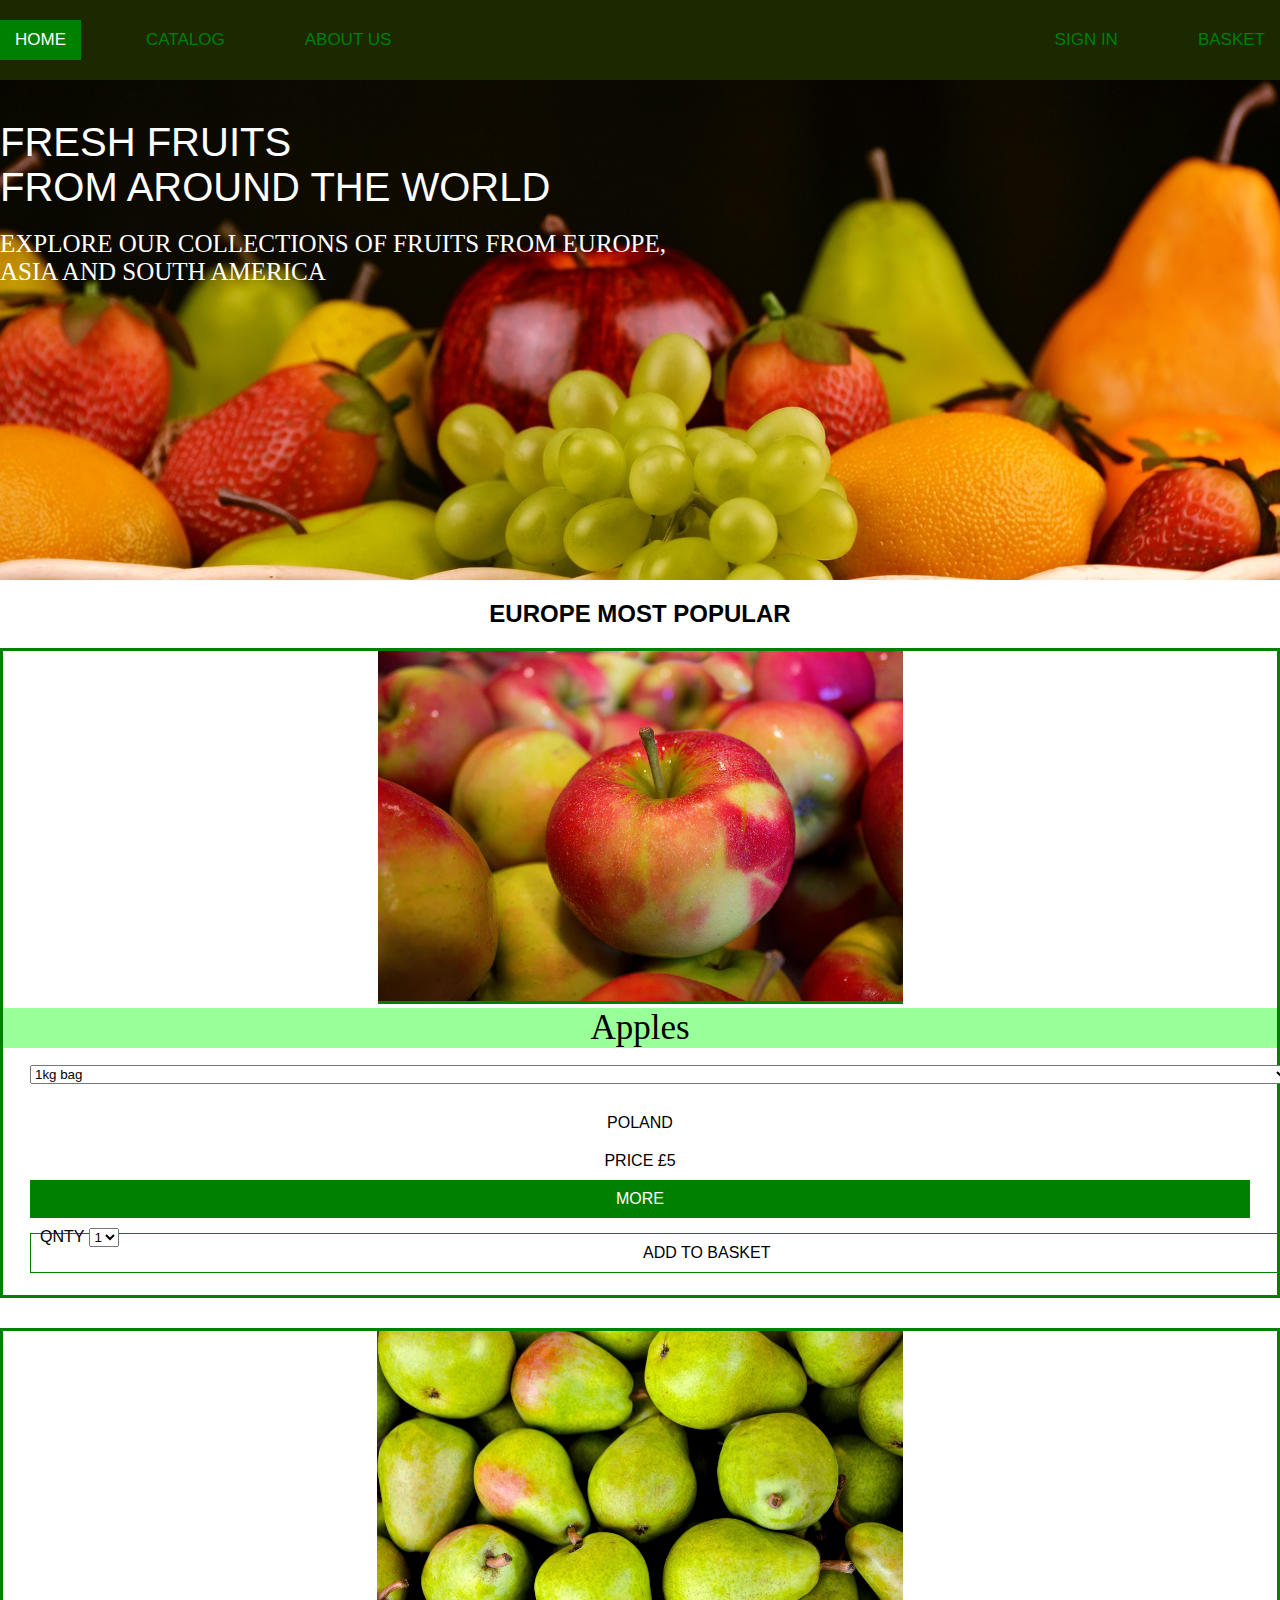
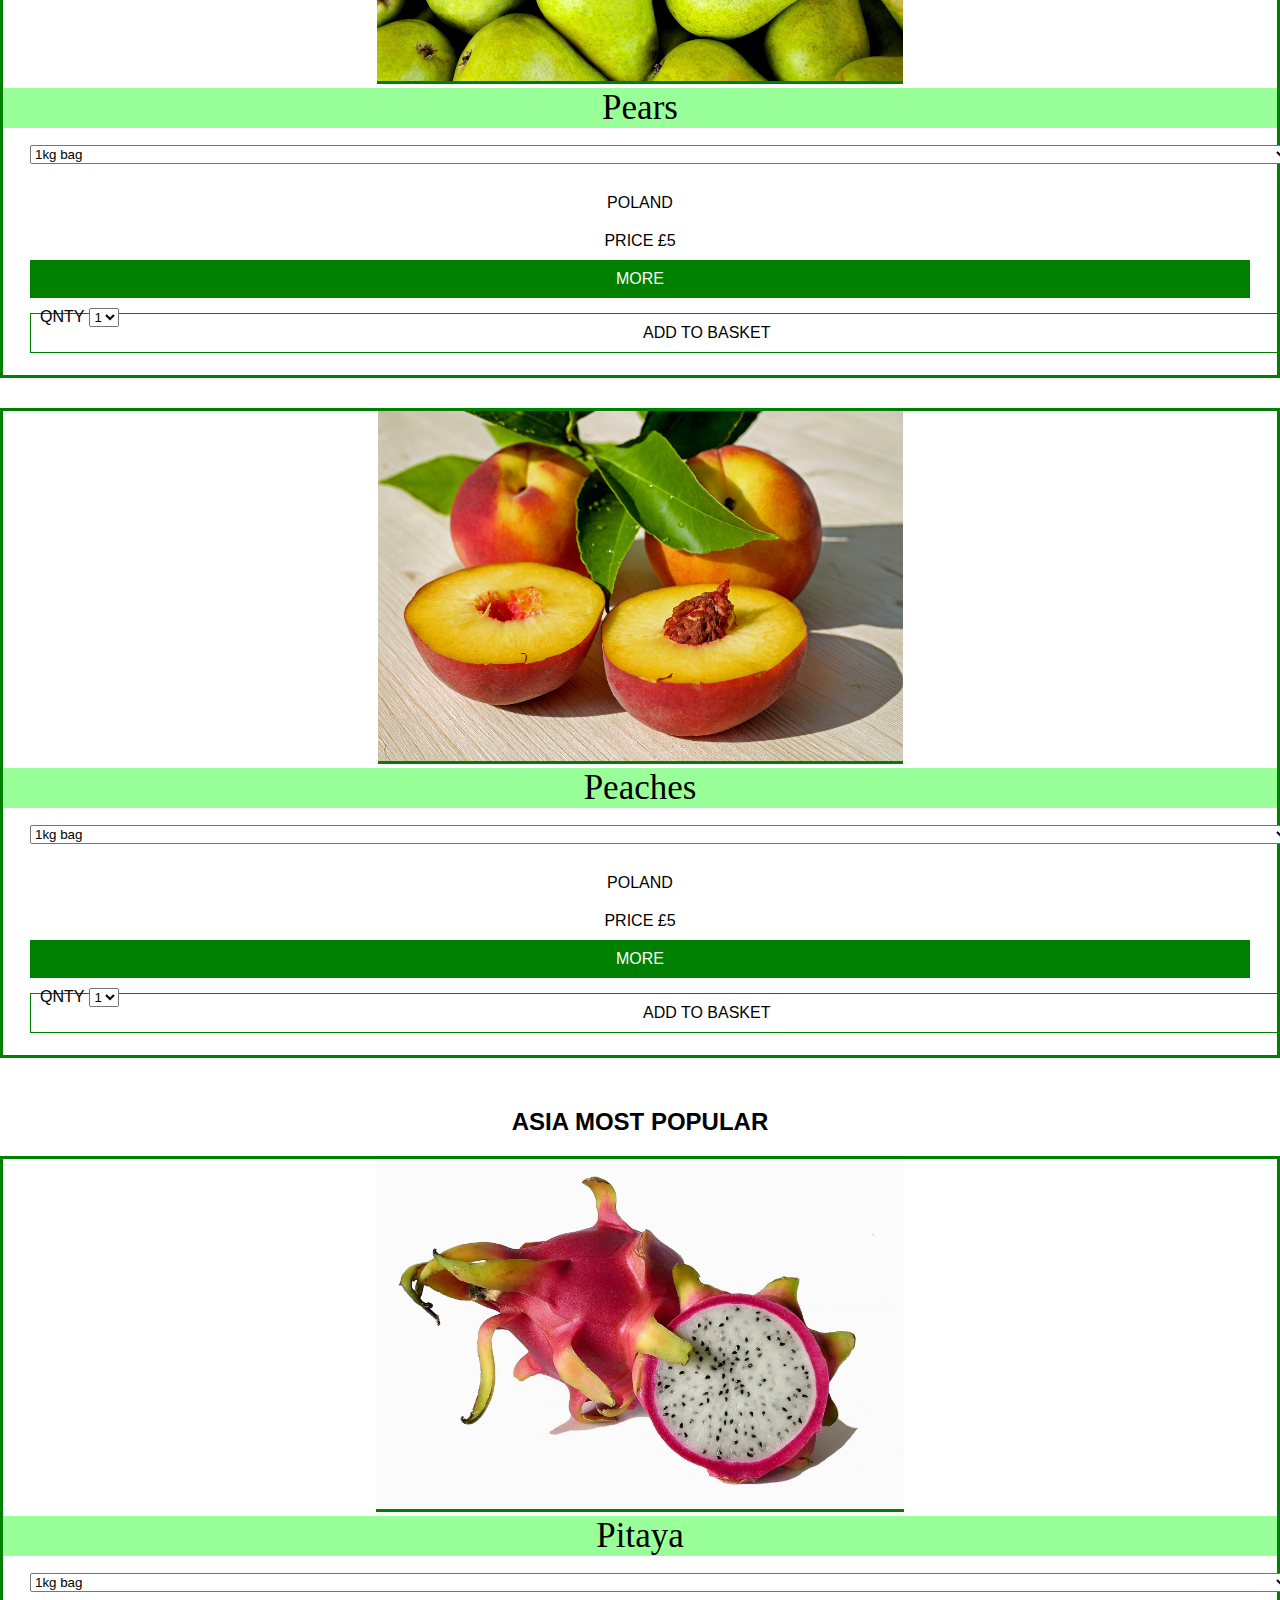
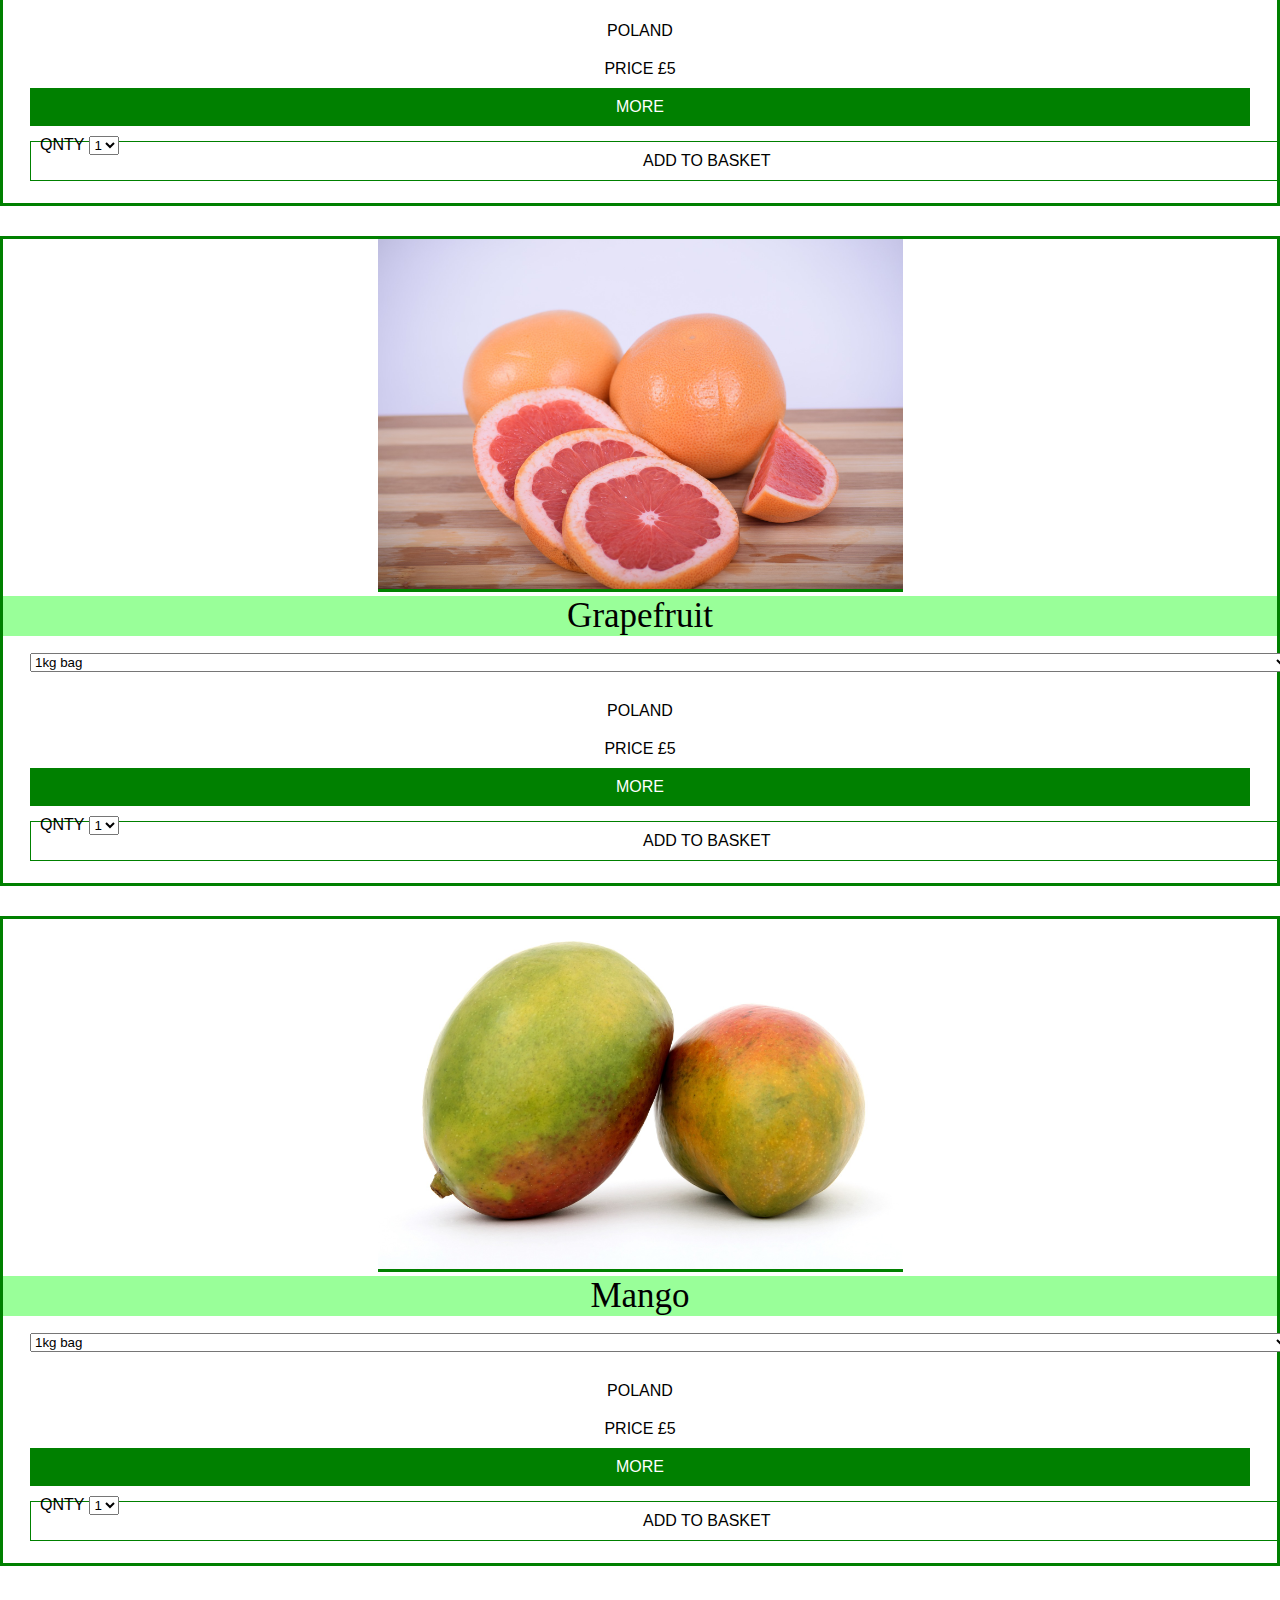
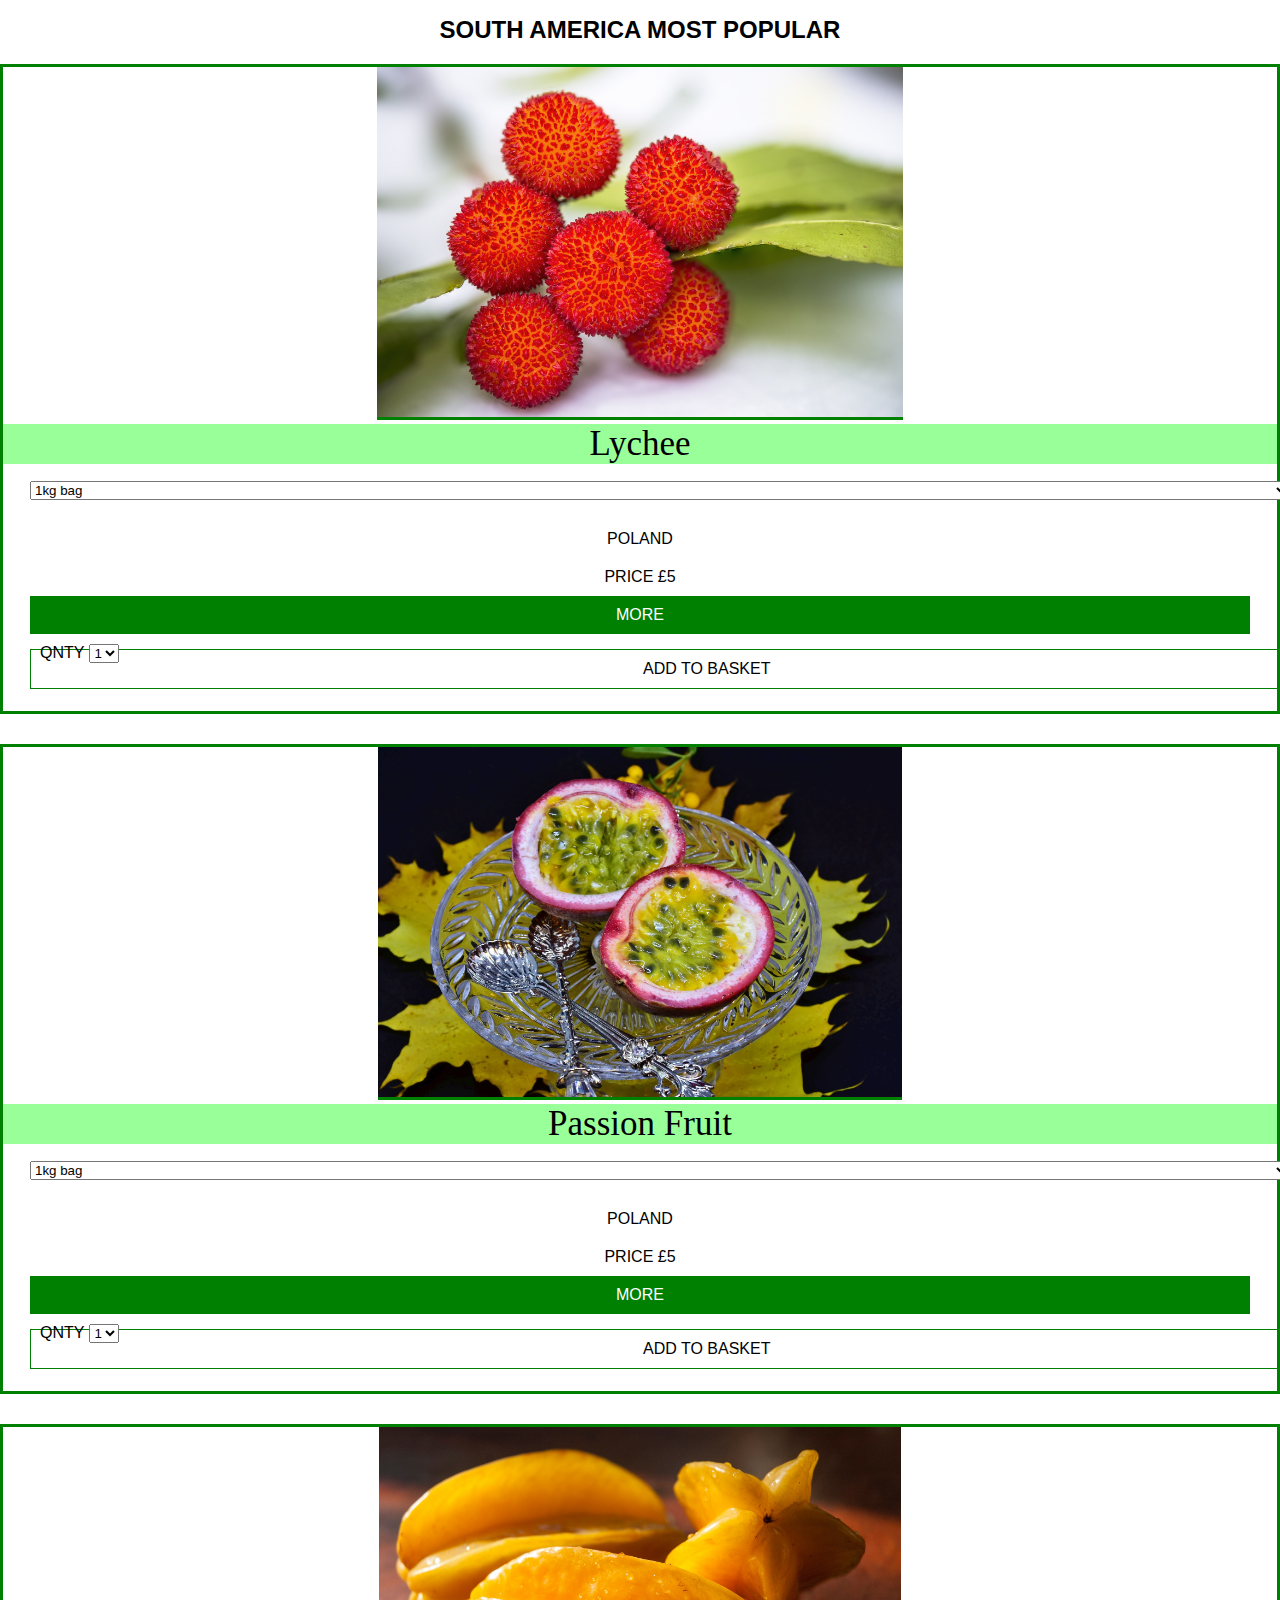
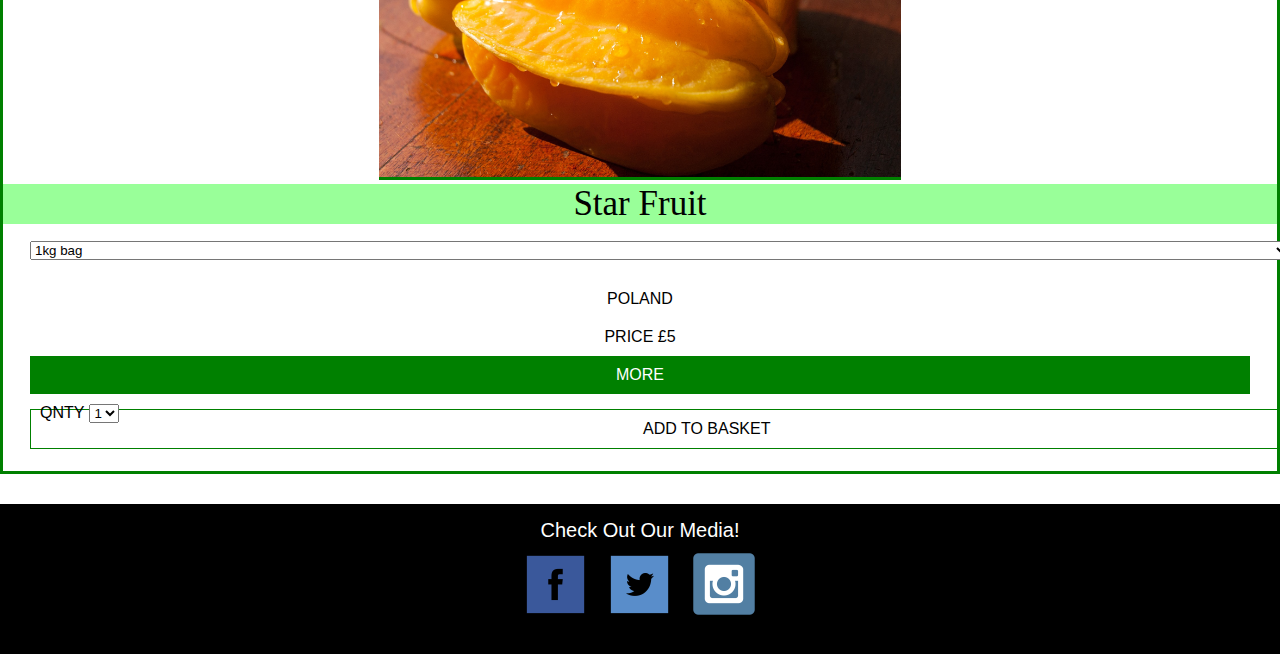
<file: index.html>
<!DOCTYPE html>
<html lang="en">
<head>
  <meta charset="UTF-8">
  <meta name="viewport" content="width=device-width, initial-scale=1.0">
  <meta http-equiv="X-UA-Compatible" content="ie=edge">
  <link rel="stylesheet"
  href="https://stackpath.bootstrapcdn.com/bootstrap/4.2.1/css/bootstrap.min.css"
  integrity="sha384-GJzZqFGwb1QTTN6wy59ffF1BuGJpLSa9DkKMp0DgiMDm4iYMj70gZWKYbI706tWS" crossorigin="anonymous">
  <link rel="stylesheet" href="css/main.css">
  <link rel="stylesheet" href="css/main_page.css">
  <link rel="stylesheet" href="css/nav.css">
  <title>Fresh Fruits</title>
</head>
<body>

  <div class="wrapper">

    <div id="navigation"></div>

    <div id="loginBox"></div>

    <header>

      <div class="container">

        <!-- Home page titles -->
        <div class="titles">
          <div class="top_title">
            Fresh Fruits<br>
            From Around the World
          </div>
          <div class="second_title">
            Explore our collections
            of fruits from europe, <br>
            asia and south america
          </div>
        </div>
      </div>
    </header>

    <!-- First section of Europe products -->
    <section>
      <div class="container">

        <h2>Europe Most Popular</h2>

        <div class="row">
          <!-- First Product Frame-->
          <div class="col-lg-4">
            <div class="col-lg-12">
              <div class="frame">
                <img src="img/euApples.jpg" alt="Apples">
                <p class="product_name">Apples</p>
                <div class="frame_menu">
                  <div class="row">
                    <!--Option Dropdown-->
                    <select class="package_options" name="package_options" value = "1">
                      <option value="1">1kg bag</option>
                      <option value="2">2kg bag</option>
                      <option value="3">3kg bag</option>
                    </select>
                    <!-- Information about fruit country and fruit price -->
                    <div class="col-6">
                      <ul class="country_price">
                        <li class="country_name" id="apple_country">Poland</li>
                        <li id="apple_price">Price £5</li>
                      </ul>
                    </div>
                    <div class="col-6">
                      <!-- Link to page about one fruit and quantity chooser -->
                      <ul class="more_qnty">
                        <li>
                          <div class="more_info">
                            <a href="#">More</a>
                          </div>
                        </li>
                        <li>
                          <ul class="qnty_number">
                            <li>
                              <p class="qnty">Qnty</p>
                            </li>
                            <li>
                              <select name="quantity">
                                <option value="1">1</option>
                                <option value="2">2</option>
                                <option value="3">3</option>
                                <option value="4">4</option>
                                <option value="5">5</option>
                              </select>
                            </li>
                          </ul>
                        </li>
                      </ul>
                      <!-- Add item to the basket -->
                    </div>
                    <div class="button btn_add_item">
                      <a href="#">Add to Basket</a>
                    </div>
                  </div>

                </div>
              </div>
            </div>
          </div>

          <!-- Second Product Frame -->
          <div class="col-lg-4">
            <!-- Is used to make space between columns -->
            <div class="col-lg-12">
              <div class="frame">
                <img src="img/euPears.jpg" alt="Pear">
                <p class="product_name">Pears</p>
                <div class="frame_menu">
                  <div class="row">

                    <select class="package_options" name="package_options" value = "1">
                      <option value="1">1kg bag</option>
                      <option value="2">2kg bag</option>
                      <option value="3">3kg bag</option>
                    </select>

                    <div class="col-6">
                      <ul class="country_price">
                        <li class="country_name" id="pears_country">Poland</li>
                        <li id="pears_price">Price £5</li>
                      </ul>
                    </div>
                    <div class="col-6">

                      <ul class="more_qnty">
                        <li>
                          <div class="more_info">
                            <a href="#">More</a>
                          </div>
                        </li>
                        <li>
                          <ul class="qnty_number">
                            <li>
                              <p class="qnty">Qnty</p>
                            </li>
                            <li>
                              <select name="quantity">
                                <option value="1">1</option>
                                <option value="2">2</option>
                                <option value="3">3</option>
                                <option value="4">4</option>
                                <option value="5">5</option>
                              </select>
                            </li>
                          </ul>
                        </li>
                      </ul>

                    </div>
                    <div class="button btn_add_item">
                      <a href="#">Add to Basket</a>
                    </div>
                  </div>

                </div>
              </div>
            </div>
          </div>

          <!--  Third Product Frame-->
          <div class="col-lg-4">
            <div class="col-lg-12">
              <div class="frame">
                <img src="img/euPeach.jpg" alt="Peach">
                <p class="product_name">Peaches</p>
                <div class="frame_menu">
                  <div class="row">

                    <select class="package_options" name="package_options" value = "1">
                      <option value="1">1kg bag</option>
                      <option value="2">2kg bag</option>
                      <option value="3">3kg bag</option>
                    </select>

                    <div class="col-6">
                      <ul class="country_price">
                        <li class="country_name" id="peach_country">Poland</li>
                        <li id="peach_price">Price £5</li>
                      </ul>
                    </div>
                    <div class="col-6">

                      <ul class="more_qnty">
                        <li>
                          <div class="more_info">
                            <a href="#">More</a>
                          </div>
                        </li>
                        <li>
                          <ul class="qnty_number">
                            <li>
                              <p>Qnty</p>
                            </li>
                            <li>
                              <select name="quantity">
                                <option value="1">1</option>
                                <option value="2">2</option>
                                <option value="3">3</option>
                                <option value="4">4</option>
                                <option value="5">5</option>
                              </select>
                            </li>
                          </ul>
                        </li>
                      </ul>

                    </div>
                    <div class="button btn_add_item">
                      <a href="#">Add to Basket</a>
                    </div>
                  </div>

                </div>
              </div>
            </div>
          </div>
        </div>

      </div>
    </section>

    <section>
      <div class="container">

        <h2>Asia Most Popular</h2>

        <div class="row">
          <!-- 4th Product Frame -->
          <div class="col-lg-4">
            <div class="col-lg-12">
              <div class="frame">
                <img src="img/asiaPitaya.jpg" alt="Pitaya">
                <p class="product_name">Pitaya</p>
                <div class="frame_menu">
                  <div class="row">
                    <!--Option Dropdown-->
                    <select class="package_options" name="package_options" value = "1">
                      <option value="1">1kg bag</option>
                      <option value="2">2kg bag</option>
                      <option value="3">3kg bag</option>
                    </select>

                    <div class="col-6">
                      <ul class="country_price">
                        <li class="country_name" id="pitaya_country">Poland</li>
                        <li id="pitaya_price">Price £5</li>
                      </ul>
                    </div>
                    <div class="col-6">

                      <ul class="more_qnty">
                        <li>
                          <div class="more_info">
                            <a href="#">More</a>
                          </div>
                        </li>
                        <li>
                          <ul class="qnty_number">
                            <li>
                              <p class="qnty">Qnty</p>
                            </li>
                            <li>
                              <select name="quantity">
                                <option value="1">1</option>
                                <option value="2">2</option>
                                <option value="3">3</option>
                                <option value="4">4</option>
                                <option value="5">5</option>
                              </select>
                            </li>
                          </ul>
                        </li>
                      </ul>

                    </div>
                    <div class="button btn_add_item">
                      <a href="#">Add to Basket</a>
                    </div>
                  </div>

                </div>
              </div>
            </div>
          </div>
          <!-- 5th Product Frame -->
          <div class="col-lg-4">
            <div class="col-lg-12">
              <div class="frame">
                <img src="img/asiaGrapefruit.jpg" alt="Grapefruit">
                <p class="product_name">Grapefruit</p>
                <div class="frame_menu">
                  <div class="row">
                    <!--Option Dropdown-->
                    <select class="package_options" name="package_options" value = "1">
                      <option value="1">1kg bag</option>
                      <option value="2">2kg bag</option>
                      <option value="3">3kg bag</option>
                    </select>

                    <div class="col-6">
                      <ul class="country_price">
                        <li class="country_name" id="grapefruit_country">Poland</li>
                        <li id="grapefruit_price">Price £5</li>
                      </ul>
                    </div>
                    <div class="col-6">

                      <ul class="more_qnty">
                        <li>
                          <div class="more_info">
                            <a href="#">More</a>
                          </div>
                        </li>
                        <li>
                          <ul class="qnty_number">
                            <li>
                              <p class="qnty">Qnty</p>
                            </li>
                            <li>
                              <select name="quantity">
                                <option value="1">1</option>
                                <option value="2">2</option>
                                <option value="3">3</option>
                                <option value="4">4</option>
                                <option value="5">5</option>
                              </select>
                            </li>
                          </ul>
                        </li>
                      </ul>

                    </div>
                    <div class="button btn_add_item">
                      <a href="#">Add to Basket</a>
                    </div>
                  </div>

                </div>
              </div>
            </div>
          </div>
          <!-- 6th Prodcut Frame -->
          <div class="col-lg-4">
            <div class="col-lg-12">
              <div class="frame">
                <img src="img/asiaMango.jpg" alt="Mango">
                <p class="product_name">Mango</p>
                <div class="frame_menu">
                  <div class="row">
                    <!--Option Dropdown-->
                    <select class="package_options" name="package_options" value = "1">
                      <option value="1">1kg bag</option>
                      <option value="2">2kg bag</option>
                      <option value="3">3kg bag</option>
                    </select>

                    <div class="col-6">
                      <ul class="country_price">
                        <li class="country_name" id="mango_country">Poland</li>
                        <li id="mango_price">Price £5</li>
                      </ul>
                    </div>
                    <div class="col-6">

                      <ul class="more_qnty">
                        <li>
                          <div class="more_info">
                            <a href="#">More</a>
                          </div>
                        </li>
                        <li>
                          <ul class="qnty_number">
                            <li>
                              <p class="qnty">Qnty</p>
                            </li>
                            <li>
                              <select name="quantity">
                                <option value="1">1</option>
                                <option value="2">2</option>
                                <option value="3">3</option>
                                <option value="4">4</option>
                                <option value="5">5</option>
                              </select>
                            </li>
                          </ul>
                        </li>
                      </ul>

                    </div>
                    <div class="button btn_add_item">
                      <a href="#">Add to Basket</a>
                    </div>
                  </div>

                </div>
              </div>
            </div>
          </div>

        </div>

      </div>
    </section>

    <section>
      <div class="container">

        <h2>South America Most Popular</h2>

        <div class="row">
          <!-- 7th Product Frame -->
          <div class="col-lg-4">
            <div class="col-lg-12">
              <div class="frame">
                <img src="img/saLychee.jpg" alt="Lychee">
                <p class="product_name">Lychee</p>
                <div class="frame_menu">
                  <div class="row">
                    <!--Option Dropdown-->
                    <select class="package_options" name="package_options" value = "1">
                      <option value="1">1kg bag</option>
                      <option value="2">2kg bag</option>
                      <option value="3">3kg bag</option>
                    </select>

                    <div class="col-6">
                      <ul class="country_price">
                        <li class="country_name" id="lychee_country">Poland</li>
                        <li id="lychee_price">Price £5</li>
                      </ul>
                    </div>
                    <div class="col-6">

                      <ul class="more_qnty">
                        <li>
                          <div class="more_info">
                            <a href="#">More</a>
                          </div>
                        </li>
                        <li>
                          <ul class="qnty_number">
                            <li>
                              <p class="qnty">Qnty</p>
                            </li>
                            <li>
                              <select name="quantity">
                                <option value="1">1</option>
                                <option value="2">2</option>
                                <option value="3">3</option>
                                <option value="4">4</option>
                                <option value="5">5</option>
                              </select>
                            </li>
                          </ul>
                        </li>
                      </ul>

                    </div>
                    <div class="button btn_add_item">
                      <a href="#">Add to Basket</a>
                    </div>
                  </div>

                </div>
              </div>
            </div>
          </div>

          <!-- 8th Product Frame -->
          <div class="col-lg-4">
            <div class="col-lg-12">
              <div class="frame">
                <img src="img/saPassionFruit.jpg" alt="Passion Fruit">
                <p class="product_name">Passion Fruit</p>
                <div class="frame_menu">
                  <div class="row">
                    <!--Option Dropdown-->
                    <select class="package_options" name="package_options" value = "1">
                      <option value="1">1kg bag</option>
                      <option value="2">2kg bag</option>
                      <option value="3">3kg bag</option>
                    </select>

                    <div class="col-6">
                      <ul class="country_price">
                        <li class="country_name" id="passionFruit_country">Poland</li>
                        <li id="passionFruit_price">Price £5</li>
                      </ul>
                    </div>
                    <div class="col-6">

                      <ul class="more_qnty">
                        <li>
                          <div class="more_info">
                            <a href="#">More</a>
                          </div>
                        </li>
                        <li>
                          <ul class="qnty_number">
                            <li>
                              <p class="qnty">Qnty</p>
                            </li>
                            <li>
                              <select name="quantity">
                                <option value="1">1</option>
                                <option value="2">2</option>
                                <option value="3">3</option>
                                <option value="4">4</option>
                                <option value="5">5</option>
                              </select>
                            </li>
                          </ul>
                        </li>
                      </ul>

                    </div>
                    <div class="button btn_add_item">
                      <a href="#">Add to Basket</a>
                    </div>
                  </div>

                </div>
              </div>
            </div>
          </div>
          <!-- 9th Product Frame -->
          <div class="col-lg-4">
            <div class="col-lg-12">
              <div class="frame">
                <img src="img/saStarFruit.jpg" alt="StarFruit">
                <p class="product_name">Star Fruit</p>
                <div class="frame_menu">
                  <div class="row">
                    <!--Option Dropdown-->
                    <select class="package_options" name="package_options" value = "1">
                      <option value="1">1kg bag</option>
                      <option value="2">2kg bag</option>
                      <option value="3">3kg bag</option>
                    </select>

                    <div class="col-6">
                      <ul class="country_price">
                        <li class="country_name" id="starFruit_country">Poland</li>
                        <li id="starFruit_price">Price £5</li>
                      </ul>
                    </div>
                    <div class="col-6">

                      <ul class="more_qnty">
                        <li>
                          <div class="more_info">
                            <a href="#">More</a>
                          </div>
                        </li>
                        <li>
                          <ul class="qnty_number">
                            <li>
                              <p class="qnty">Qnty</p>
                            </li>
                            <li>
                              <select name="quantity">
                                <option value="1">1</option>
                                <option value="2">2</option>
                                <option value="3">3</option>
                                <option value="4">4</option>
                                <option value="5">5</option>
                              </select>
                            </li>
                          </ul>
                        </li>
                      </ul>

                    </div>
                    <div class="btn_add_item">
                      <a href="#">Add to Basket</a>
                    </div>
                  </div>

                </div>
              </div>
            </div>
          </div>
        </div>

      </div>
    </section>

    <div id="footer"></div>
  </div>

  <script src="js/jquery.js"></script>

  <script src="js/main.js"></script>

</body>
</html>
</file>
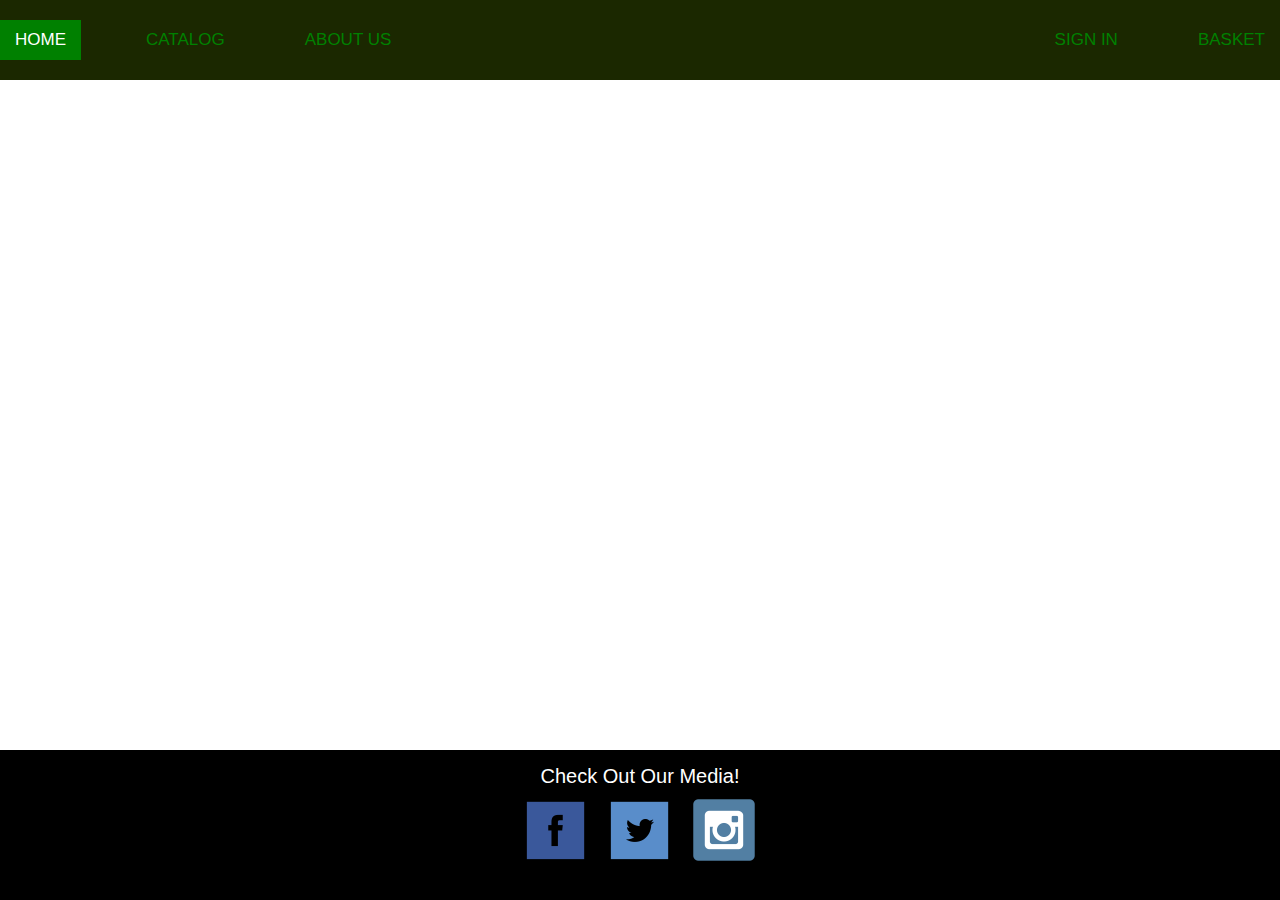
<file: pages/account.html>
<!DOCTYPE html>
<html lang="en">
<head>
  <meta charset="UTF-8">
  <meta name="viewport" content="width=device-width, initial-scale=1.0">
  <meta http-equiv="X-UA-Compatible" content="ie=edge">

  <link rel="stylesheet"
  href="https://stackpath.bootstrapcdn.com/bootstrap/4.2.1/css/bootstrap.min.css"
  integrity="sha384-GJzZqFGwb1QTTN6wy59ffF1BuGJpLSa9DkKMp0DgiMDm4iYMj70gZWKYbI706tWS" crossorigin="anonymous">

  <link rel="stylesheet" href="../css/main.css">
  <link rel="stylesheet" href="../css/nav.css">

  <title>Account</title>
</head>
<body>

  <div id="navigation"></div>

  <div id="loginBox"></div>

  <header>
    <div class="container">

      <div class="titles">
        Account
      </div>

    </div>
  </header>

  <section>

  </section>

  <div id="footer"></div>

  <script src="../js/jquery.js"></script>
  <script src="../js/main.js"></script>

</body>
</html>
</file>
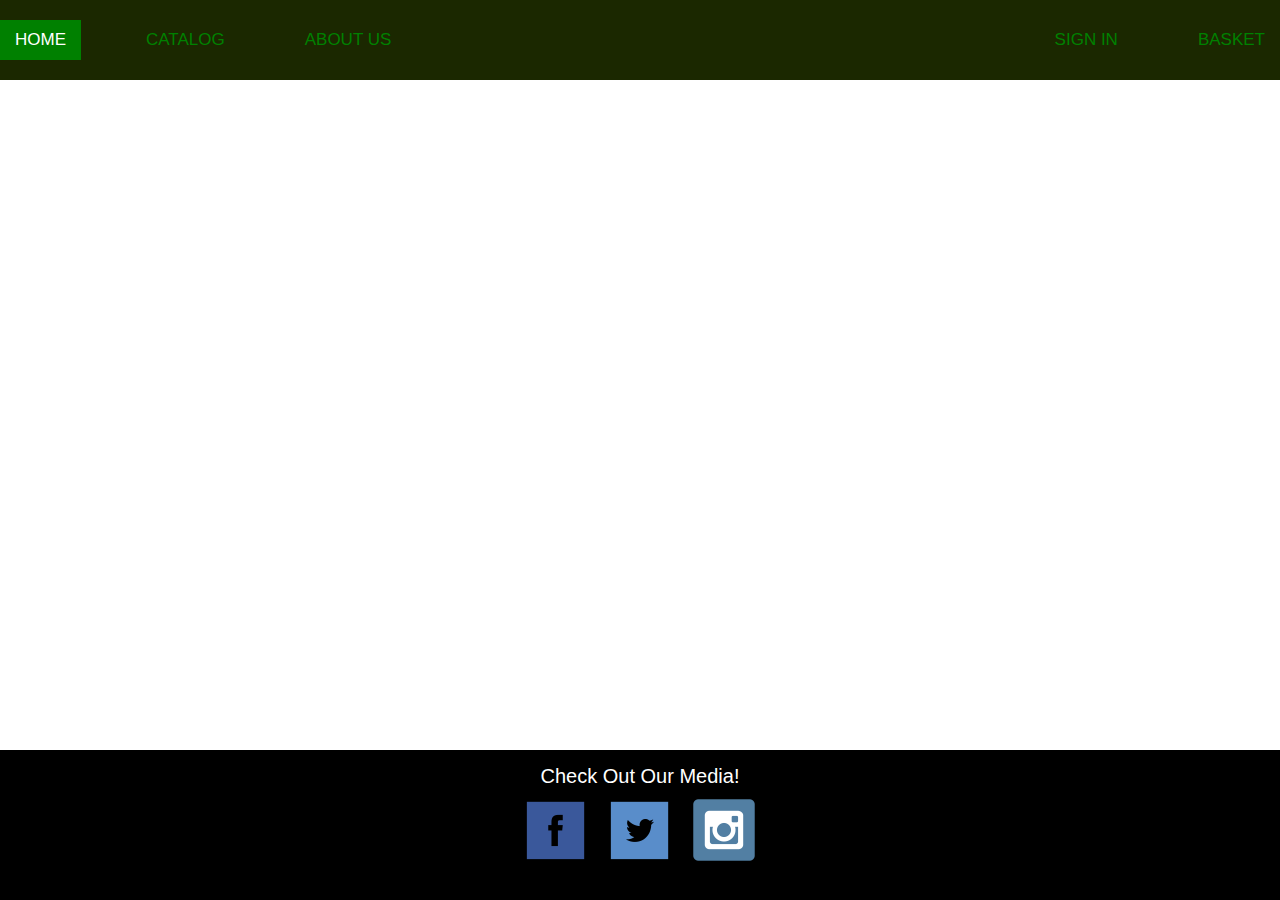
<file: pages/basket.html>
<!DOCTYPE html>
<html lang="en">
<head>
  <meta charset="UTF-8">
  <meta name="viewport" content="width=device-width, initial-scale=1.0">
  <meta http-equiv="X-UA-Compatible" content="ie=edge">

  <link rel="stylesheet"
  href="https://stackpath.bootstrapcdn.com/bootstrap/4.2.1/css/bootstrap.min.css"
  integrity="sha384-GJzZqFGwb1QTTN6wy59ffF1BuGJpLSa9DkKMp0DgiMDm4iYMj70gZWKYbI706tWS" crossorigin="anonymous">

  <link rel="stylesheet" href="../css/main.css">
  <link rel="stylesheet" href="../css/nav.css">

  <title>Basket</title>
</head>
<body>

  <div class="wrapper">
    <div id="navigation"></div>

    <div id="loginBox"></div>

    <header>
      <div class="container">

        <div class="titles">
          Basket
        </div>

      </div>
    </header>

    <section>

    </section>

    <div id="footer"></div>
  </div>

  <script src="../js/jquery.js"></script>

  <script src="../js/main.js"></script>

</body>
</html>
</file>
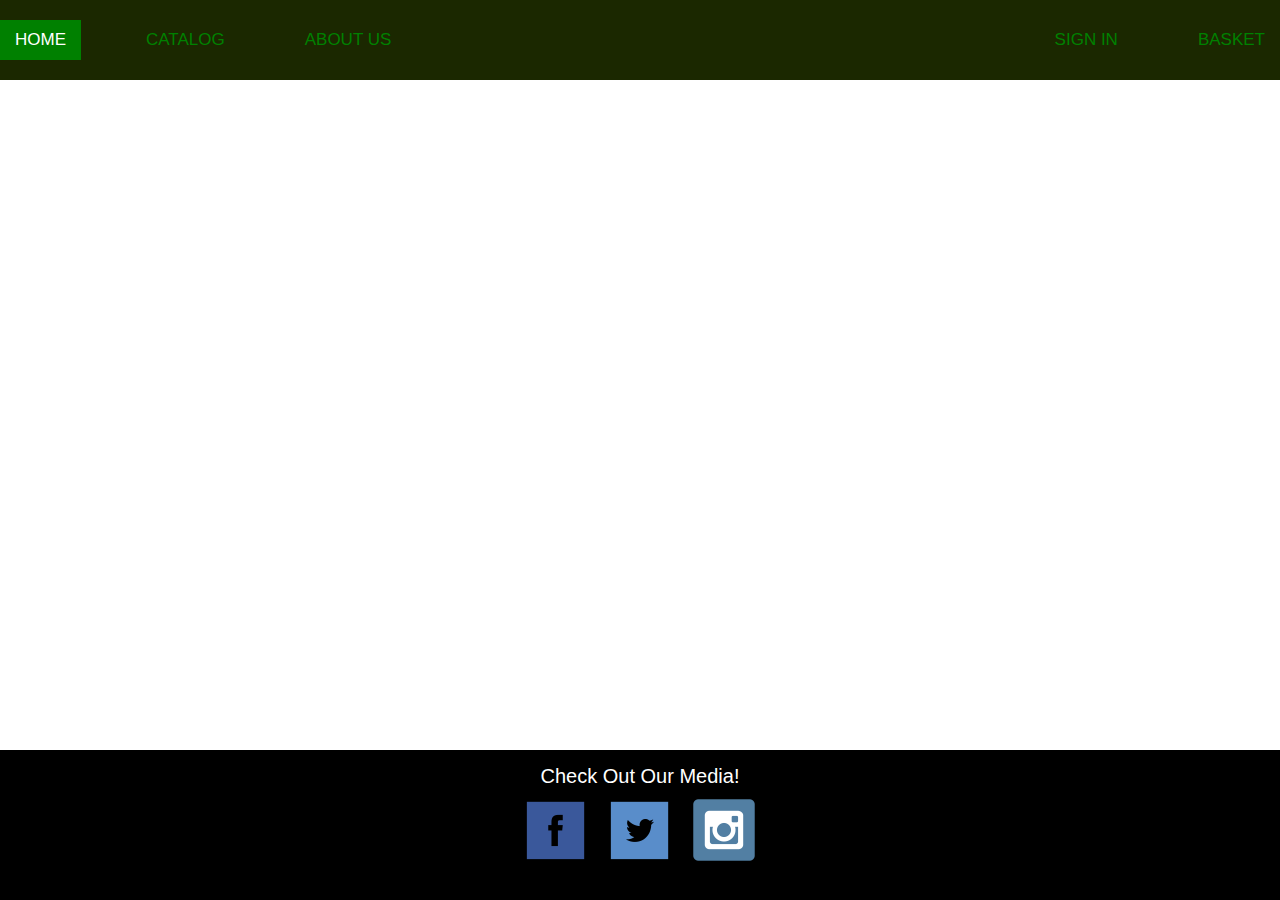
<file: pages/catalog.html>
<!DOCTYPE html>
<html lang="en">
<head>
  <meta charset="UTF-8">
  <meta name="viewport" content="width=device-width, initial-scale=1.0">
  <meta http-equiv="X-UA-Compatible" content="ie=edge">

  <link rel="stylesheet"
  href="https://stackpath.bootstrapcdn.com/bootstrap/4.2.1/css/bootstrap.min.css"
  integrity="sha384-GJzZqFGwb1QTTN6wy59ffF1BuGJpLSa9DkKMp0DgiMDm4iYMj70gZWKYbI706tWS" crossorigin="anonymous">

  <link rel="stylesheet" href="../css/main.css">
  <link rel="stylesheet" href="../css/nav.css">

  <title>Catalog</title>
</head>
<body>

  <div class="wrapper">
    <div id="navigation"></div>

    <div id="loginBox"></div>

    <header>
      <div class="container">

        <div class="titles">
          Catalog
        </div>

      </div>
    </header>

    <section>

    </section>

    <div id="footer"></div>
  </div>

  <script src="../js/jquery.js"></script>
  <script src="../js/main.js"></script>

</body>
</html>
</file>
<file: css/main.css>
/* Design of main page */
html {
  height: 100%;
}

body {
  font-family: Arial, sans-serif;
  padding: 0;
  margin: 0;
  height: 100%;
}

header {
    height: 500px;
    width: 100%;
    max-width: 1920px;
    min-height: 400px;
}

header .titles {
  color: #fff;
  text-transform: uppercase;
  text-align: left;
  padding-top: 40px;
}

.wrapper {
  min-height: 100%;
  position: relative;
}

/* do not count padding */
div {
  box-sizing: border-box;
}

ul {
  padding: 0;
  margin: 0;
  list-style-type: none;
}

p {
  padding: 0;
  margin: 0;
}

.wrapper section:last-of-type {
  padding-bottom: 150px;
}

/* Footer Design */
footer {
  background-color: black;
  margin: 0;
  padding: 0;
  position: absolute;
  bottom: 0;
  width: 100%;
  height: 150px;
}

footer .col-md-12 {
  text-align: center;
}

/* social links title */
footer p {
  font-size: 20px;
  color: white;
  margin-bottom: 10px;
  padding-top: 15px;
}

.social_links {
  display: flex;
  list-style-type: none;
  justify-content: center;
  margin-bottom: 30px;
}

.social_links li {
  display: block;
  float: left;
  text-decoration: none;
  margin-right: 20px;
}

/* hover animation */
.social_links li:hover {
  opacity: 0.6;
}

.social_links li:last-child {
  margin-right: 0;
}
</file>
<file: css/main_page.css>
@media screen and (max-width: 575px) {
  footer form {
    margin-right: 20px;
    margin-left: 20px;
  }
}

/* Header */
header {
  background: url(../img/heroImage.jpg) no-repeat center top / cover;
}

.container {
  width: 100%;
  margin: 0 auto;
}

.container h2 {
  text-align: center;
}

/* Fix of clearfix - clear the floats */
.clearfix:after {
  content: '';
  display: table;
  width: 100%;
  clear: both;
}

/* Design of the titles */
.top_title {
  font-size: 40px;
}

.second_title {
  font-family: Lobster;
  font-size: 25px;
  font-style: normal;
  font-weight: 20;
  margin-top: 20px;
}

/* Name of the region (Europe, Asia, SA) */
h2 {
  margin: 20px 0 20px 0;
  text-transform: uppercase;
}

.col-lg-4 {
  text-align: center;
  padding: 0;
}

.col-lg-12 {
  padding-bottom: 30px;
}

/* Contains the main information about product */
.frame {
  width: inherit;
  border: 3px solid green;
}

/* adds hover animation */
.frame:hover, footer input[type=submit]:hover,
.frame .btn_add_item:hover, .frame .more_info:hover {
  box-shadow: 0 0 50px green;
}

.frame a {
  color: black;
  text-decoration: none;
  text-transform: uppercase;
}

.frame img {
  width: inherit;
  height: 350px;
  min-height: 350px;
  border-bottom: 3px solid green;
  object-fit: cover;
}

/* product name style */
.product_name {
  font-family: Lobster;
  font-size: 35px;
  color: blacks;
  position: relative;
  width: 100;
  background-color: rgba(0,255, 0, 0.4);
}

/* frame menu block with all available controls */
.frame_menu {
  width: inherit;
  padding: 7px;
}

/* Dropdown menu style */
/* should be improved */
.package_options {
  width: 100%;
  margin: 10px 20px 10px 20px;
}

/* product country and fruit price information */
.frame_menu .country_price ul {
  padding: 10px 0 0 0;
  margin: 0;
  display: block;
  list-style-type: none;
  justify-content: center;
  width: inherit;
}

.frame_menu .country_price li {
  display: block;
  text-transform: uppercase;
  margin-top: 10px;
}

.country_name {
  padding: 10px 0 10px 0;
}

/* product more button and quantity input */
.frame_menu .more_qnty ul {
  padding: 0;
  margin: 0;
  display: block;
  list-style-type: none;
  padding-inline-start:0px;
}

.frame_menu .more_qnty li {
  display: block;
}

.qnty_number li{
  float: left;
  display: inline-block;
  margin-right: 5px;
}

.qnty_number li:first-child {
  margin-left: 30px;
}

.qnty_number li p {
  text-transform: uppercase;
}

.frame_menu .more_info {
  background-color: green;
  padding: 10px 0 10px 0;
  margin: 10px 20px 10px 20px;
}

.more_info a {
  padding: 10px 15px 10px 15px;
  color: white;
}

/* add product to basket button style */
.frame_menu .btn_add_item {
  width: 100%;
  margin: 15px 20px 15px 20px;
  padding: 10px 0 10px 0;
  border: 1px solid green;
}

.btn_add_item a {
  padding: 10px 60px 10px 60px;
}

.qnty {
  text-transform: uppercase;
}

/* footer style */
footer {
  background-color: black;
  margin: 0;
  padding: 0;
}

footer .col-lg-4 {
  text-align: center;
}

/* footer title */
footer h2 {
  font-size: 25px;
  text-align: center;
  color: white;
  margin: 0;
  padding-top: 20px;
  margin-bottom: 20px;
}

/* social links title */
footer p {
  font-size: 20px;
  color: white;
  margin-bottom: 10px;
}

.social_links {
  display: flex;
  list-style-type: none;
  justify-content: center;
  margin-bottom: 30px;
}

.social_links li {
  display: block;
  float: left;
  text-decoration: none;
  margin-right: 20px;
}

/* hover animation */
.social_links li:hover {
  opacity: 0.6;
}

.social_links li:last-child {
  margin-right: 0;
}

footer .col-md-4, .col-md-6, .col-md-2 {
  text-align: center;
}

/* style for text fields */
footer input[type=text], input[type=email],
textarea, input[type=submit] {
  margin: 0;
  padding: 15px;
  border: none;
  background: #f1f1f1;
  margin-bottom: 20px;
  width: 100%;
}

footer textarea {
  resize: none;
}

/* style for submit button */
footer input[type=submit] {
  color: white;
  background-color: green;
  border: 1px solid green;
  padding: 5px;
}

@media screen and (max-width: 535px) {
  .top_title {
    font-size: 30px;
  }
  .second_title {
    font-size: 20px;
  }
}
</file>
<file: css/nav.css>
/* Side navigation */
.sidenav {
  height: 100%;
  width: 0;
  position: fixed;
  z-index: 1;
  top: 0;
  left: 0;
  background-color: rgb(27, 40, 0);
  overflow-x: hidden;
  transition: 0.5s;
  padding-top: 60px;
}

.sidenav a, #mobSignIn {
  padding: 8px 8px 8px 32px;
  text-decoration: none;
  font-size: 25px;
  color: green;
  display: block;
  transition: 0.3s;
}

.sidenav a:hover, #mobSignIn:hover {
  color: #f1f1f1;
}

.sidenav #mobSignIn {
  background-color: inherit;
  border: 0;
}

.sidenav .closebtn {
  position: absolute;
  top: 0;
  right: 25px;
  font-size: 36px;
  margin-left: 50px;
}

.sidenav_button {
  font-size: 30px;
  cursor: pointer;
  color: green;
  padding-top: 25px;
}

/* Popup login box design */
#background-container {
  display: none;
  position: fixed;
  top: 0;
  bottom: 0;
  left: 0;
  right: 0;
  background: rgba(90, 90, 90, 0.5);
  z-index: 9999;
}

/* The popup form - hidden by default */
.login_form_popup {
  position: absolute;
  top: 15%;
  left: 50%;
  margin-left: -200px;
  border: 3px solid #f1f1f1;
  z-index: 9;
}

/* Add styles to the form container */
.form-container {
  max-width: 400px;
  padding: 10px;
  background-color: white;
}

.form-container a {
  text-decoration: none;
  display: block;
}

.form-container li {
  float: left;
}

.form-container li:last-child {
  float: right;
}

/* Full-width input fields */
.form-container input[type=email], .form-container input[type=password] {
  width: 100%;
  padding: 15px;
  margin: 5px 0 22px 0;
  border: none;
  background: #f1f1f1;
}

/* When the inputs get focus, do something */
.form-container input[type=text]:focus, .form-container input[type=password]:focus {
  background-color: #ddd;
  outline: none;
}

/* Set a style for the submit/login button */
.form-container .btn {
  background-color: #4CAF50;
  color: white;
  padding: 16px 20px;
  border: none;
  cursor: pointer;
  width: 100%;
  margin-bottom: 10px;
  opacity: 0.8;
}

.form-container .login {
  margin-top: 15px;
}

/* Add a red background color to the cancel button */
.form-container .cancel {
  background-color: red;
}

/* Add some hover effects to buttons */
.form-container .btn:hover {
  opacity: 1;
}

/* set the background color of navigation */
.navigation {
  background-color: rgb(27, 40, 0);
  width: 100%;
}

/* Design of navigation bar */
/* must be the same on each page */
nav ul {
  overflow: hidden;
  width: 100%;
}

.menu li {
  float: left;
}

.menu a, #signin {
  text-align: center;
  display: block;
  color: green;
  text-decoration: none;
  text-transform: uppercase;
  margin: 20px 50px 20px 0;
  padding: 10px 15px 10px 15px;
  font-size: 17px;
  z-index: auto;
}

.menu #signin {
  background-color: inherit;
  border: 0;
}

.menu .nav_right {
  float: right;
}

.menu li a:hover, #signin:hover {
  background-color: green;
  color: white;
}

.menu .active {
  background-color: green;
  color: white;
}

/* Media Screen Rules Queries */
@media screen and (max-width: 991px) {
  ul.menu {
    display: none;
  }

  header {
    margin-top: -70px;
  }

  header .titles {
    padding-top: 100px;
  }

  #loginForm {
    position: absolute;
    top: 10%;
    margin-left: -150px;
  }

  #loginForm .form-container {
    max-width: 300px;
  }
}

@media screen and (min-width: 992px) {
  .sidenav_button, .sidenav {
    display: none;
  }
}
</file>
